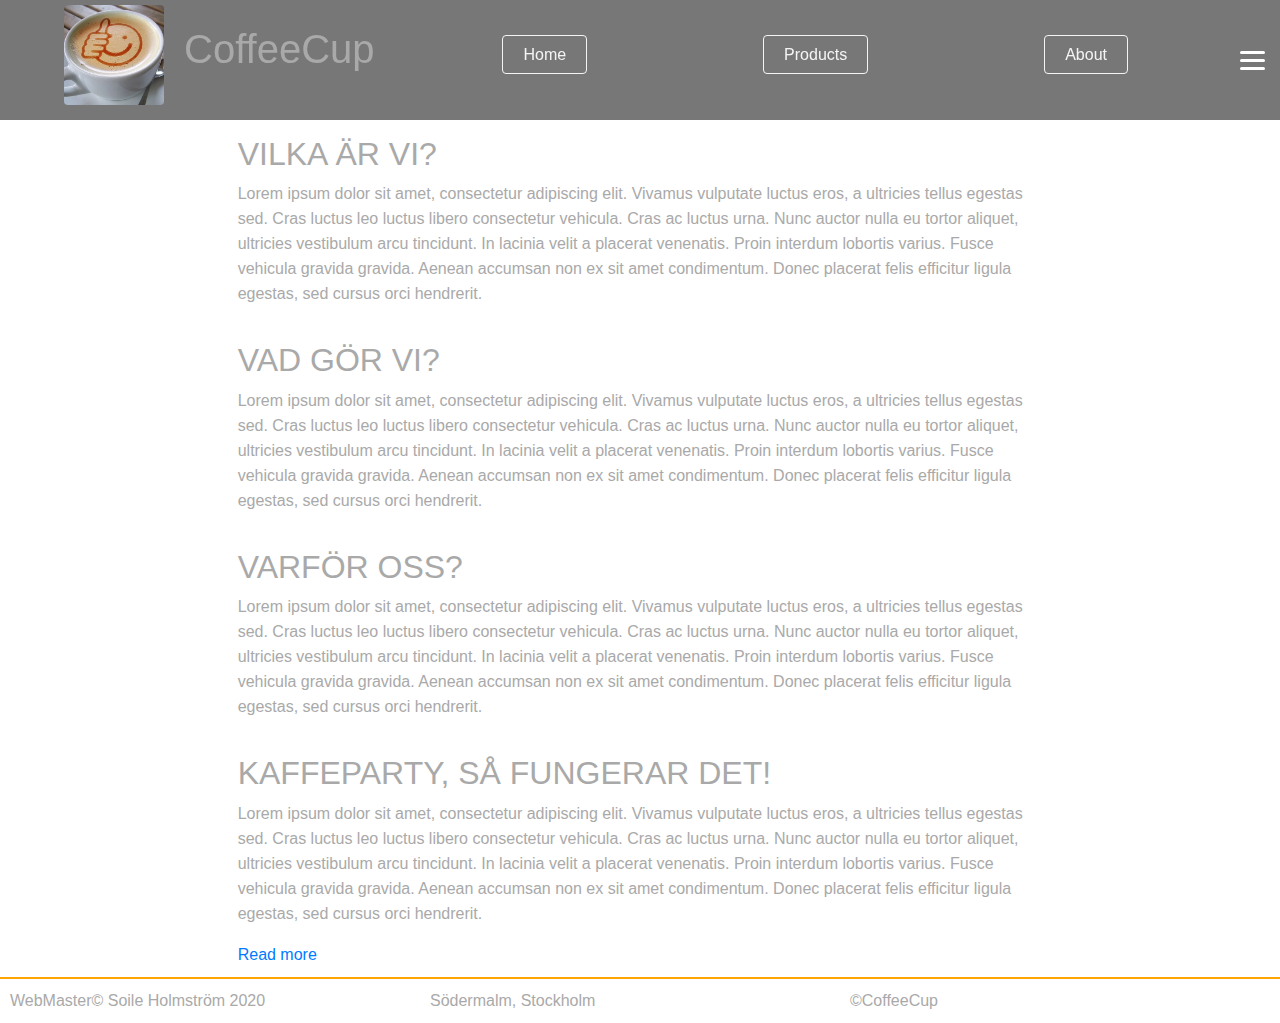
<file: index.html>
﻿<!DOCTYPE html>
<html>
<head>
    <meta charset="utf-8" />
    <title>Home</title>
    <link href="css/style.css" type="text/css" rel="stylesheet" />
    <meta name="viewport" content="width=device-width, initial-scale=1.0">
    <link rel="stylesheet" href="https://maxcdn.bootstrapcdn.com/bootstrap/4.5.2/css/bootstrap.min.css">
    <script src="https://ajax.googleapis.com/ajax/libs/jquery/3.5.1/jquery.min.js"></script>
    <script src="https://cdnjs.cloudflare.com/ajax/libs/popper.js/1.16.0/umd/popper.min.js"></script>
    <script src="https://maxcdn.bootstrapcdn.com/bootstrap/4.5.2/js/bootstrap.min.js"></script>

</head>
<body style="color:darkgray;">
    <!-- Sidans header-->
    <header class="nav-bar">
        <div class="nav-container">
            <div class="logo">
                <img src="img/coffee3.jpg" class="rounded float-left" alt="logo coffeecup" id="logo_id">
            </div>
            <div class="header_title_container">
                <h1>CoffeeCup</h1>
            </div>
            <input type="checkbox" class="nav-toggle" id="nav-toggle">
            <nav class="nav-menu" id="nav-menu">
                <ul class="nav-menu-list">
                    <li class="nav-menu-list-item"><a href="index.html">Home</a></li>
                    <li class="nav-menu-list-item"><a href="products.html">Products</a></li>
                    <li class="nav-menu-list-item"><a href="about.html">About</a></li>
                </ul>
            </nav>
            <label for="nav-toggle" class="toggle-label"><span></span></label>

        </div>
    </header>

    <main id="wrapper">

        <div style="overflow:auto">
            <div class="left">
                &nbsp;
            </div>

            <div class="main">


                <div id="main-container">

                    <div class="main-text">
                        <h2>Vilka är vi?</h2>
                        <p class="main-paragraph">
                            Lorem ipsum dolor sit amet, consectetur adipiscing elit. Vivamus vulputate luctus eros, a ultricies tellus egestas sed.
                            Cras luctus leo luctus libero consectetur vehicula. Cras ac luctus urna. Nunc auctor nulla eu tortor aliquet, ultricies vestibulum arcu tincidunt.
                            In lacinia velit a placerat venenatis. Proin interdum lobortis varius. Fusce vehicula gravida gravida.
                            Aenean accumsan non ex sit amet condimentum. Donec placerat felis efficitur ligula egestas, sed cursus orci hendrerit.
                        </p>

                    </div>
                    <div class="main-text">
                        <h2>Vad gör vi?</h2>
                        <p class="main-paragraph">
                            Lorem ipsum dolor sit amet, consectetur adipiscing elit. Vivamus vulputate luctus eros, a ultricies tellus egestas sed.
                            Cras luctus leo luctus libero consectetur vehicula. Cras ac luctus urna. Nunc auctor nulla eu tortor aliquet, ultricies vestibulum arcu tincidunt.
                            In lacinia velit a placerat venenatis. Proin interdum lobortis varius. Fusce vehicula gravida gravida.
                            Aenean accumsan non ex sit amet condimentum. Donec placerat felis efficitur ligula egestas, sed cursus orci hendrerit.
                        </p>

                    </div>
                    <div class="main-text">
                        <h2>Varför oss?</h2>
                        <p class="main-paragraph">
                            Lorem ipsum dolor sit amet, consectetur adipiscing elit. Vivamus vulputate luctus eros, a ultricies tellus egestas sed.
                            Cras luctus leo luctus libero consectetur vehicula. Cras ac luctus urna. Nunc auctor nulla eu tortor aliquet, ultricies vestibulum arcu tincidunt.
                            In lacinia velit a placerat venenatis. Proin interdum lobortis varius. Fusce vehicula gravida gravida.
                            Aenean accumsan non ex sit amet condimentum. Donec placerat felis efficitur ligula egestas, sed cursus orci hendrerit.
                        </p>

                    </div>
                    <div class="main-text">
                        <h2>Kaffeparty, så fungerar det!</h2>
                        <p class="main-paragraph">
                            Lorem ipsum dolor sit amet, consectetur adipiscing elit. Vivamus vulputate luctus eros, a ultricies tellus egestas sed.
                            Cras luctus leo luctus libero consectetur vehicula. Cras ac luctus urna. Nunc auctor nulla eu tortor aliquet, ultricies vestibulum arcu tincidunt.
                            In lacinia velit a placerat venenatis. Proin interdum lobortis varius. Fusce vehicula gravida gravida.
                            Aenean accumsan non ex sit amet condimentum. Donec placerat felis efficitur ligula egestas, sed cursus orci hendrerit.
                        </p>

                        <a href="#more-section" class="read-more">Read more</a>
                    </div>
                </div>
            </div>

            <div class="right">
                &nbsp;
            </div>
        </div>

        <!-- footer med information -->
        <footer class="footer-container">
            <div class="footer-box">WebMaster&copy; Soile Holmström 2020</div>
            <div class="footer-box">Södermalm, Stockholm</div>
            <div class="footer-box">&copy;CoffeeCup </div>
        </footer>
    </main>
</body>
</html>
</file>
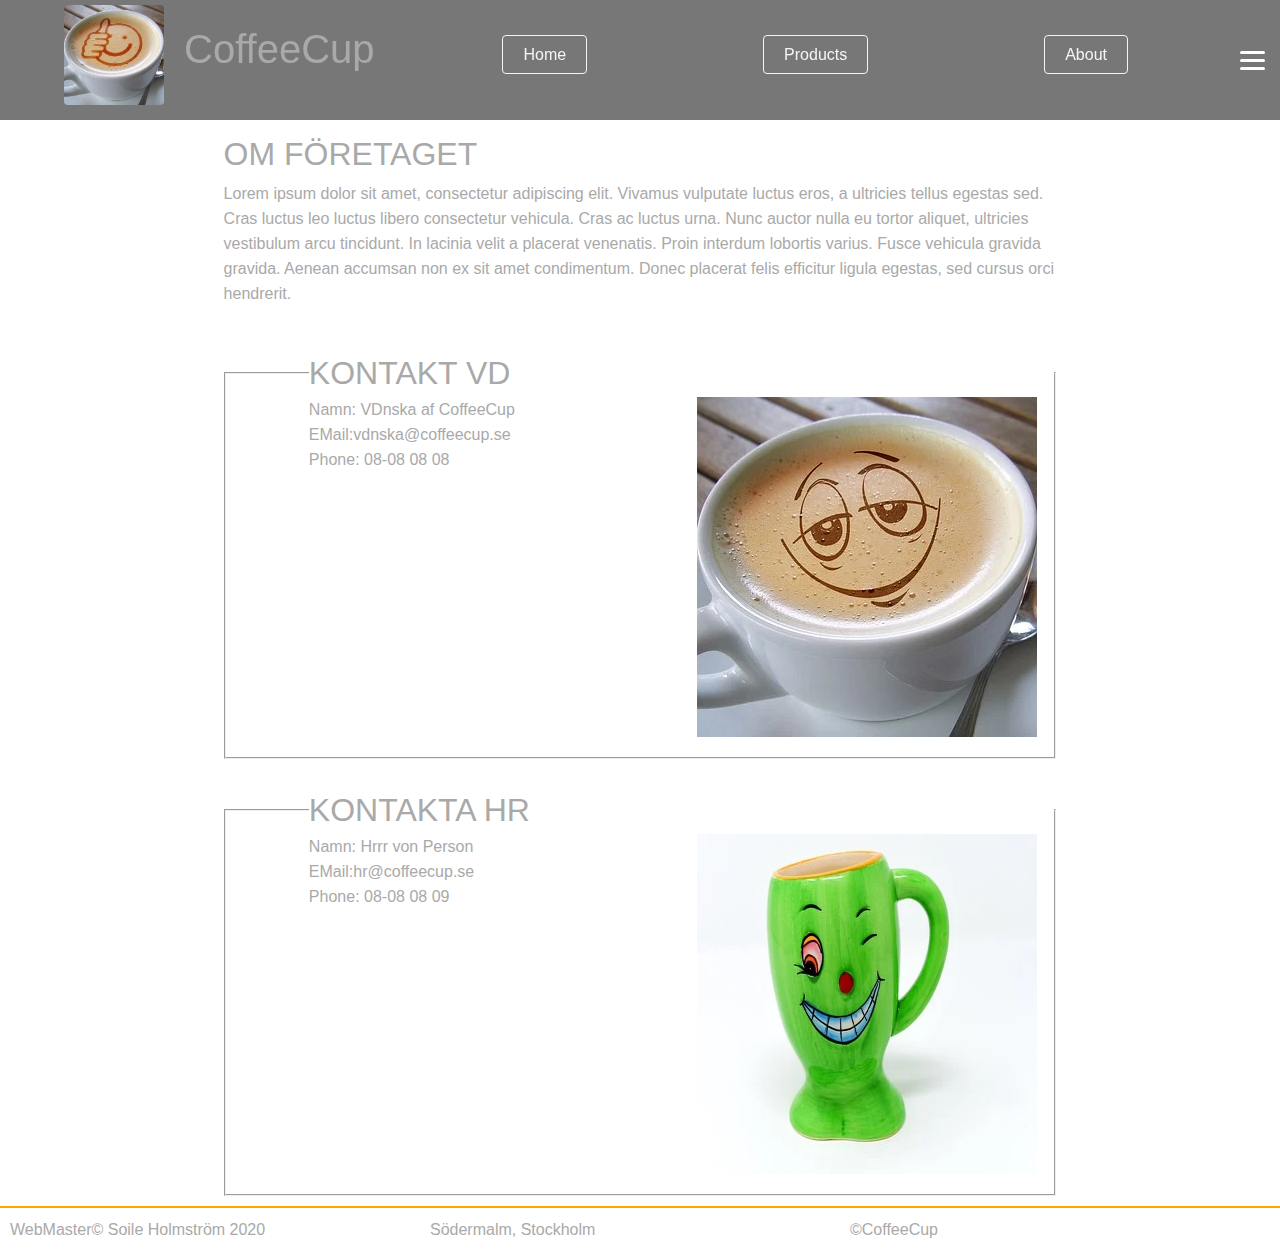
<file: about.html>
﻿<!DOCTYPE html>
<html>
<head>
    <meta charset="utf-8" />
    <title>About</title>
    <link href="css/style.css" type="text/css" rel="stylesheet" />
    <meta name="viewport" content="width=device-width, initial-scale=1.0">
    <link rel="stylesheet" href="https://maxcdn.bootstrapcdn.com/bootstrap/4.5.2/css/bootstrap.min.css">
    <script src="https://ajax.googleapis.com/ajax/libs/jquery/3.5.1/jquery.min.js"></script>
    <script src="https://cdnjs.cloudflare.com/ajax/libs/popper.js/1.16.0/umd/popper.min.js"></script>
    <script src="https://maxcdn.bootstrapcdn.com/bootstrap/4.5.2/js/bootstrap.min.js"></script>
    <style>
    </style>
</head>
<body style="color:darkgray;">
    <header class="nav-bar">
        <div class="nav-container">
            <div class="logo">
                <img src="img/coffee3.jpg" class="rounded float-left" alt="logo coffeecup" id="logo_id">
            </div>
            <div class="header_title_container">
                <h1>CoffeeCup</h1>
            </div>
            <input type="checkbox" class="nav-toggle" id="nav-toggle">
            <nav class="nav-menu" id="nav-menu">
                <ul class="nav-menu-list">
                    <li class="nav-menu-list-item"><a href="index.html">Home</a></li>
                    <li class="nav-menu-list-item"><a href="products.html">Products</a></li>
                    <li class="nav-menu-list-item"><a href="about.html">About</a></li>
                </ul>
            </nav>
            <label for="nav-toggle" class="toggle-label"><span></span></label>

        </div>
    </header>
    <main id="wrapper">

        <div style="overflow:auto">
            <div class="left">
                &nbsp;
            </div>

            <div class="main">


                <div id="main-container">

                    <div class="row">
                        <div class="main-text">
                            <h2>OM FÖRETAGET</h2>
                            <p class="main-paragraph">
                                Lorem ipsum dolor sit amet, consectetur adipiscing elit. Vivamus vulputate luctus eros, a ultricies tellus egestas sed.
                                Cras luctus leo luctus libero consectetur vehicula. Cras ac luctus urna. Nunc auctor nulla eu tortor aliquet, ultricies vestibulum arcu tincidunt.
                                In lacinia velit a placerat venenatis. Proin interdum lobortis varius. Fusce vehicula gravida gravida.
                                Aenean accumsan non ex sit amet condimentum. Donec placerat felis efficitur ligula egestas, sed cursus orci hendrerit.
                            </p>

                        </div>
                    </div>
                    <div class="row">

                        <div class="main-text">
                            <fieldset class="contactFieldset_prop">
                                <legend class="contactLegend_header">KOntakt VD</legend>
                                <div class="row">
                                    <div class="col">

                                        <div class="row">
                                            <div class="col">
                                                Namn: VDnska af CoffeeCup
                                            </div>
                                        </div>
                                        <div class="row">
                                            <div class="col">
                                                EMail:vdnska@coffeecup.se
                                            </div>
                                        </div>
                                        <div class="row">
                                            <div class="col">
                                                Phone: 08-08 08 08
                                            </div>
                                        </div>

                                    </div>
                                    <div class="col">
                                        <img src="img/vd.jpg" alt="vdnskan coffeecup" width="340" height="340" id="vd_id">
                                    </div>
                                </div>
                            </fieldset>


                        </div>

                    </div>
                    <div class="row">

                        <div class="main-text">
                            <fieldset class="contactFieldset_prop">
                                <legend class="contactLegend_header">Kontakta HR</legend><!-- border till informationen-->

                                <div class="row">
                                    <div class="col">

                                        <div class="row">
                                            <div class="col">
                                                Namn: Hrrr von Person
                                            </div>
                                        </div>
                                        <div class="row">
                                            <div class="col">
                                                EMail:hr@coffeecup.se
                                            </div>
                                        </div>
                                        <div class="row">
                                            <div class="col">
                                                Phone: 08-08 08 09
                                            </div>
                                        </div>

                                    </div>
                                    <div class="col">
                                        <img src="img/hr.jpg" width="340" height="340" alt="Hr Person" id="hr_id">
                                    </div>
                                </div>

                            </fieldset>
                        </div>
                    </div>
                </div>
            </div>
            <div class="right">
                &nbsp;
            </div>
        </div>

        <!-- footer med information -->
        <footer class="footer-container">
            <div class="footer-box">WebMaster&copy; Soile Holmström 2020</div>
            <div class="footer-box">Södermalm, Stockholm</div>
            <div class="footer-box">&copy;CoffeeCup </div>
        </footer>
    </main>
</body>
</html>
</file>
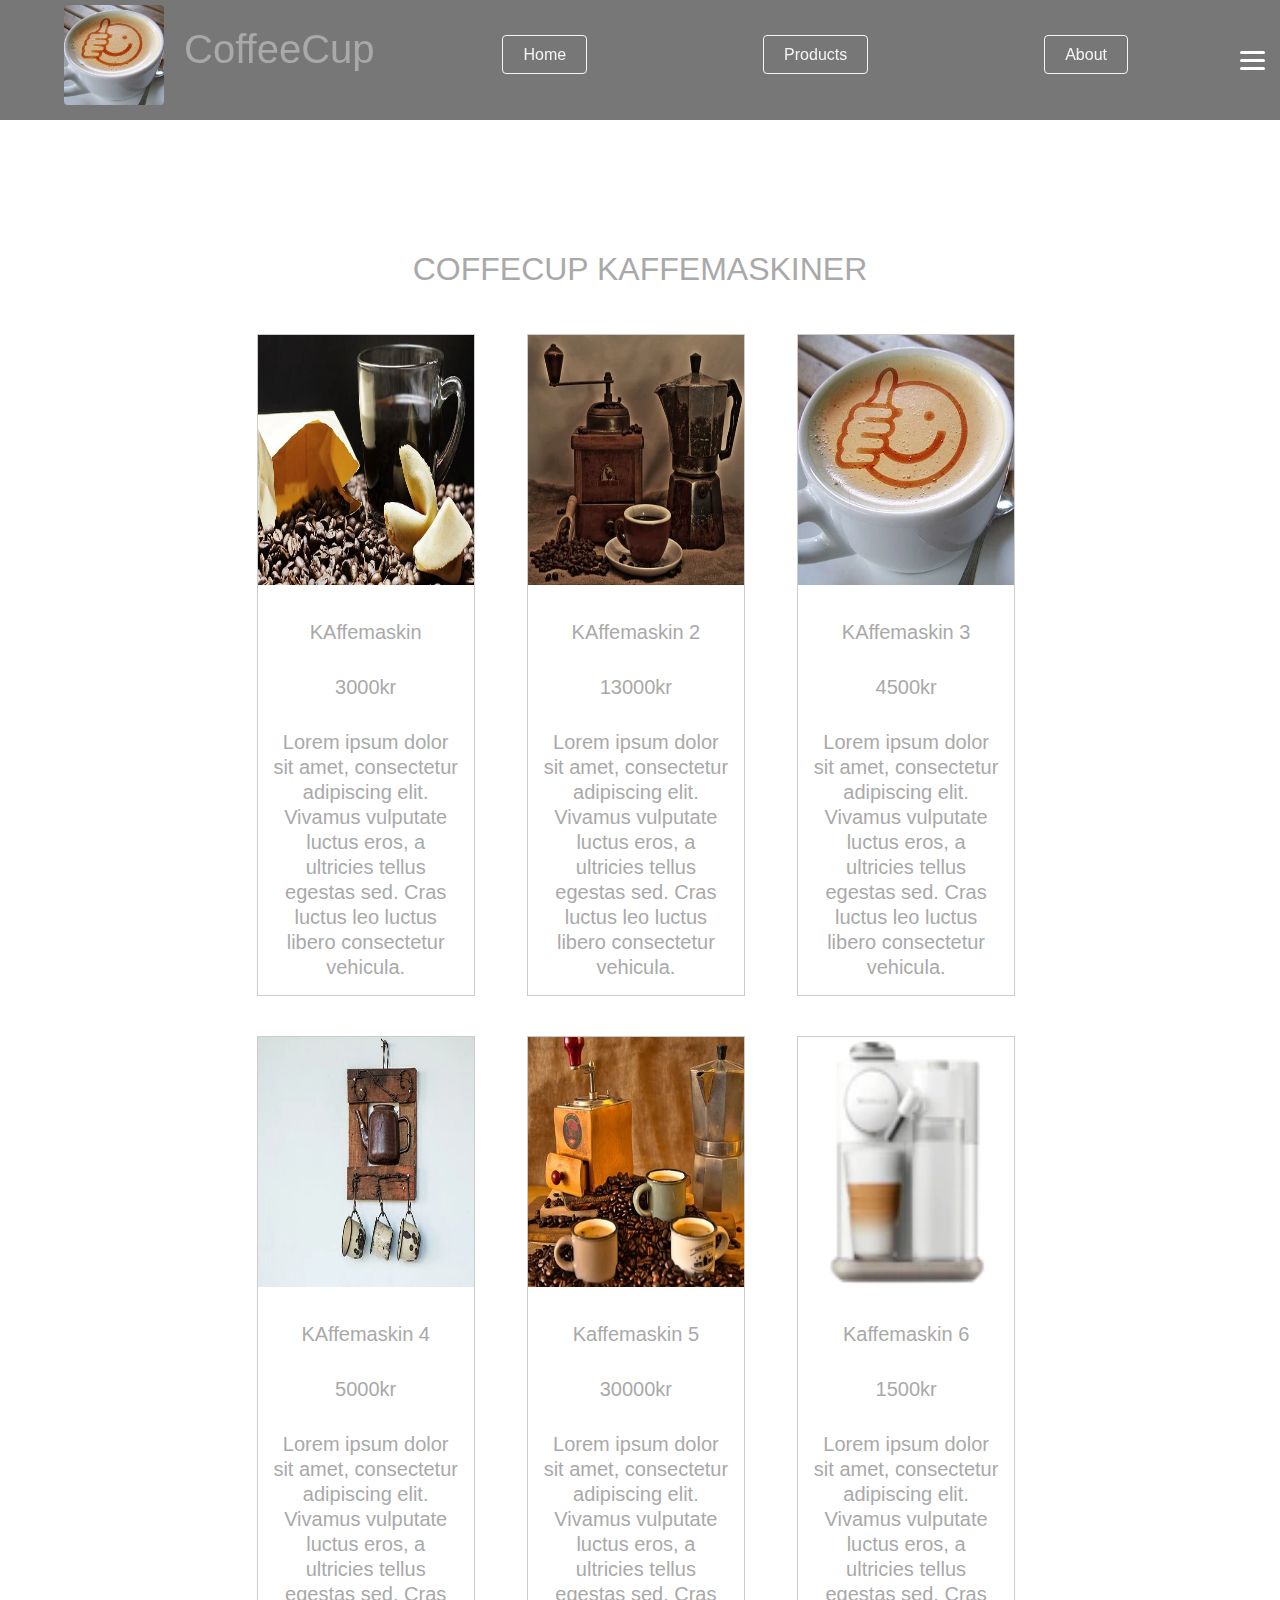
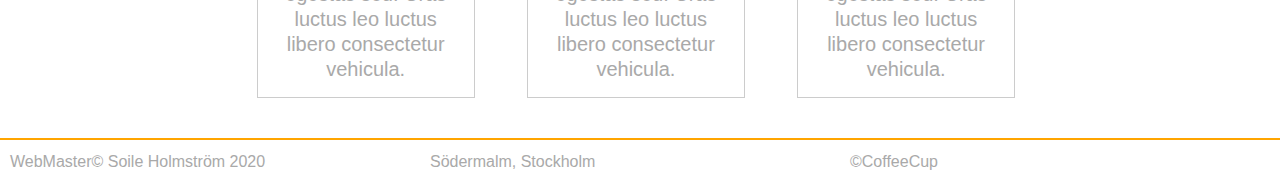
<file: images.html>
﻿<!DOCTYPE html>
<html>
<head>
    <meta charset="utf-8" />
    <title>Images</title>
    <link href="css/style.css" type="text/css" rel="stylesheet" />
    <meta name="viewport" content="width=device-width, initial-scale=1.0">
    <link rel="stylesheet" href="https://maxcdn.bootstrapcdn.com/bootstrap/4.5.2/css/bootstrap.min.css">
    <script src="https://ajax.googleapis.com/ajax/libs/jquery/3.5.1/jquery.min.js"></script>
    <script src="https://cdnjs.cloudflare.com/ajax/libs/popper.js/1.16.0/umd/popper.min.js"></script>
    <script src="https://maxcdn.bootstrapcdn.com/bootstrap/4.5.2/js/bootstrap.min.js"></script>

    </head>
<body style="color:darkgray;">
   

    <header class="nav-bar">
        <div class="nav-container">
            <div class="logo">
                <img src="img/coffee3.jpg" class="rounded float-left" alt="logo coffeecup" id="logo_id">
            </div>
            <div class="header_title_container">
                <h1>CoffeeCup</h1>
            </div>
            <input type="checkbox" class="nav-toggle" id="nav-toggle">
            <nav class="nav-menu" id="nav-menu">
                <ul class="nav-menu-list">
                    <li class="nav-menu-list-item"><a href="index.html">Home</a></li>
                    <li class="nav-menu-list-item"><a href="products.html">Products</a></li>
                    <li class="nav-menu-list-item"><a href="about.html">About</a></li>
                </ul>
            </nav>
            <label for="nav-toggle" class="toggle-label"><span></span></label>

        </div>
        </header>
        <main id="wrapper">

            <div style="overflow:auto">
                <div class="left">
                    &nbsp;
                </div>

                <div class="main">

                    <section class="main-image_section">
                        <div class="main-image-container">
                            <h2>coffecup kaffemaskiner</h2>
                            <p class="main-paragraph">
                                <div class="grid-container">
                                    <div class="grid-item">
                                        <div class="responsive">
                                            <div class="gallery">
                                                <a target="_blank" href="img/coffee.jpg" width="600">
                                                    <img src="img/coffee.jpg" alt="coffee" width="600">
                                                </a>
                                                <div class="desc">KAffemaskin</div>
                                                <div class="desc">3000kr</div>
                                                <div class="desc">
                                                    Lorem ipsum dolor sit amet, consectetur adipiscing elit. Vivamus vulputate luctus eros, a ultricies tellus egestas sed.
                                                    Cras luctus leo luctus libero consectetur vehicula.
                                                </div>
                                            </div>
                                        </div>
                                    </div>
                                    <div class="grid-item">
                                        <div class="responsive">
                                            <div class="gallery">
                                                <a target="_blank" href="img/coffee2.jpg">
                                                    <img src="img/coffee2.jpg" alt="KAffe 2">
                                                </a>
                                                <div class="desc">KAffemaskin 2</div>
                                                <div class="desc">13000kr</div>
                                                <div class="desc">
                                                    Lorem ipsum dolor sit amet, consectetur adipiscing elit. Vivamus vulputate luctus eros, a ultricies tellus egestas sed.
                                                    Cras luctus leo luctus libero consectetur vehicula.
                                                </div>
                                            </div>
                                        </div>
                                    </div>
                                    <div class="grid-item">
                                        <div class="responsive">
                                            <div class="gallery">
                                                <a target="_blank" href="img/coffee3.jpg">
                                                    <img src="img/coffee3.jpg" alt="LKaffe 3">
                                                </a>
                                                <div class="desc">KAffemaskin 3</div>
                                                <div class="desc">4500kr</div>
                                                <div class="desc">
                                                    Lorem ipsum dolor sit amet, consectetur adipiscing elit. Vivamus vulputate luctus eros, a ultricies tellus egestas sed.
                                                    Cras luctus leo luctus libero consectetur vehicula.
                                                </div>
                                            </div>
                                        </div>
                                    </div>
                                    <div class="grid-item">
                                        <div class="responsive">
                                            <div class="gallery">
                                                <a target="_blank" href="img/coffee4.jpg">
                                                    <img src="img/coffee4.jpg" alt="KAffe 4" width="600">
                                                </a>
                                                <div class="desc">KAffemaskin 4</div>
                                                <div class="desc">5000kr</div>
                                                <div class="desc">
                                                    Lorem ipsum dolor sit amet, consectetur adipiscing elit. Vivamus vulputate luctus eros, a ultricies tellus egestas sed.
                                                    Cras luctus leo luctus libero consectetur vehicula.
                                                </div>
                                            </div>
                                        </div>
                                    </div>
                                    <div class="grid-item">
                                        <div class="responsive">
                                            <div class="gallery">
                                                <a target="_blank" href="img/coffee5.jpg">
                                                    <img src="img/coffee5.jpg" alt="Kaffe 5">
                                                </a>
                                                <div class="desc">Kaffemaskin 5</div>
                                                <div class="desc">30000kr</div>
                                                <div class="desc">
                                                    Lorem ipsum dolor sit amet, consectetur adipiscing elit. Vivamus vulputate luctus eros, a ultricies tellus egestas sed.
                                                    Cras luctus leo luctus libero consectetur vehicula.
                                                </div>
                                            </div>
                                        </div>
                                    </div>
                                    <div class="grid-item">
                                        <div class="responsive">
                                            <div class="gallery">
                                                <a target="_blank" href="img/coffee6.jpg">
                                                    <img src="img/coffee6.jpg" alt="kaffemaskin 6">
                                                </a>
                                                <div class="desc">Kaffemaskin 6</div>
                                                <div class="desc">1500kr</div>
                                                <div class="desc">
                                                    Lorem ipsum dolor sit amet, consectetur adipiscing elit. Vivamus vulputate luctus eros, a ultricies tellus egestas sed.
                                                    Cras luctus leo luctus libero consectetur vehicula.
                                                </div>
                                            </div>
                                        </div>
                                    </div>


                                    <div class="clearfix"></div>

                                </div>
                        </div>
                    </section>

                </div>

                <div class="right">
                    &nbsp;
                </div>
            </div>

            <!-- footer med information -->
            <footer class="footer-container">
                <div class="footer-box">WebMaster&copy; Soile Holmström 2020</div>
                <div class="footer-box">Södermalm, Stockholm</div>
                <div class="footer-box">&copy;CoffeeCup </div>
            </footer>
        </main>
</body>
</html>
</file>
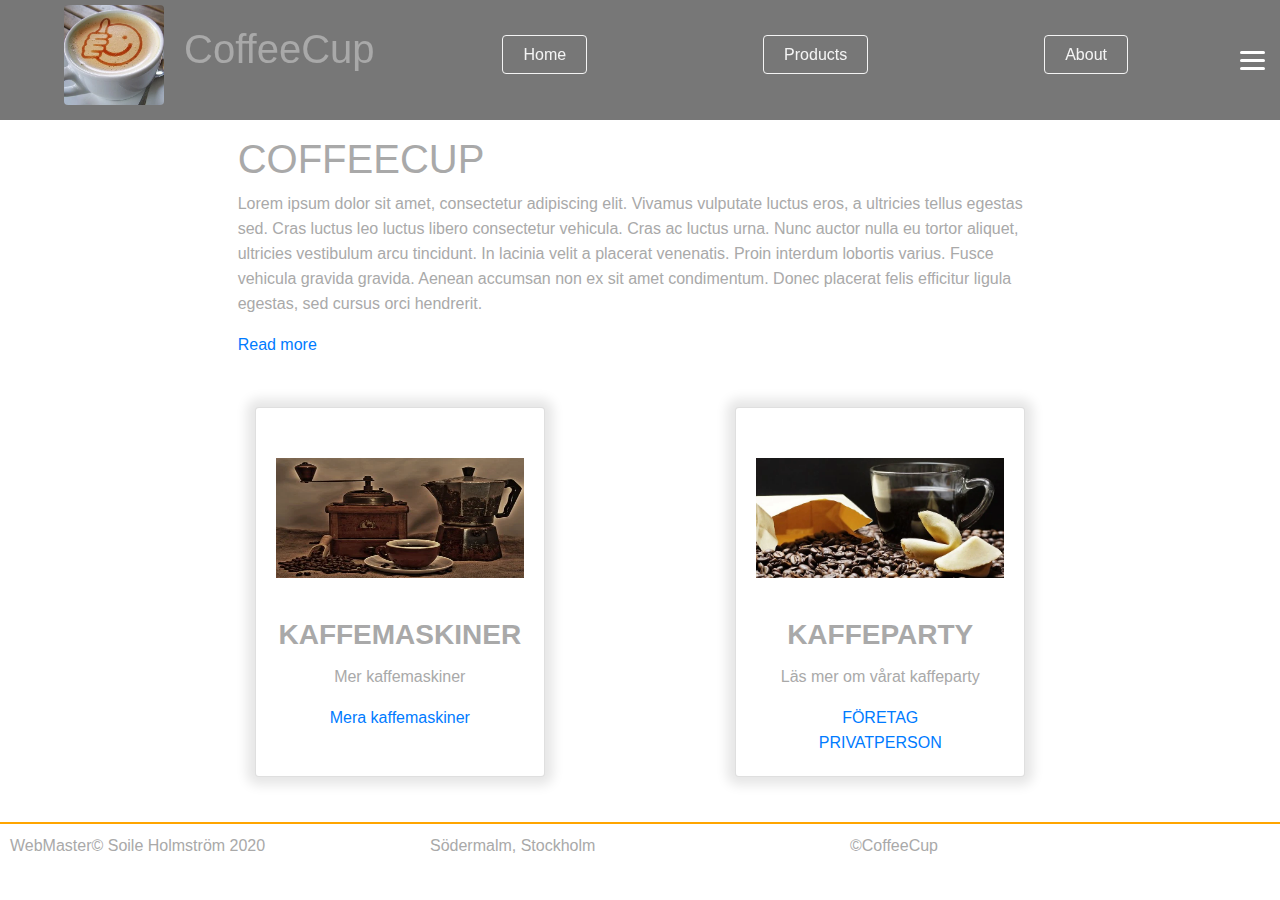
<file: products.html>
﻿<!DOCTYPE html>
<html>
<head>
    <meta charset="utf-8" />
    <title>Products</title>
    <link href="css/style.css" type="text/css" rel="stylesheet" />
    <meta name="viewport" content="width=device-width, initial-scale=1.0">
    <link rel="stylesheet" href="https://maxcdn.bootstrapcdn.com/bootstrap/4.5.2/css/bootstrap.min.css">
    <script src="https://ajax.googleapis.com/ajax/libs/jquery/3.5.1/jquery.min.js"></script>
    <script src="https://cdnjs.cloudflare.com/ajax/libs/popper.js/1.16.0/umd/popper.min.js"></script>
    <script src="https://maxcdn.bootstrapcdn.com/bootstrap/4.5.2/js/bootstrap.min.js"></script>
    <style>


    </style>
</head>
<body style="color:darkgray;">
    <!-- Sidans header-->
    <header class="nav-bar">
        <div class="nav-container">
            <div class="logo">
                <img src="img/coffee3.jpg" class="rounded float-left" alt="logo coffeecup" id="logo_id">
            </div>
            <div class="header_title_container">
                <h1>CoffeeCup</h1>
            </div>
            <input type="checkbox" class="nav-toggle" id="nav-toggle">
            <nav class="nav-menu" id="nav-menu">
                <ul class="nav-menu-list">
                    <li class="nav-menu-list-item"><a href="index.html">Home</a></li>
                    <li class="nav-menu-list-item"><a href="products.html">Products</a></li>
                    <li class="nav-menu-list-item"><a href="about.html">About</a></li>
                </ul>
            </nav>
            <label for="nav-toggle" class="toggle-label"><span></span></label>

        </div>
    </header>
    <main id="wrapper">

        <div style="overflow:auto">
            <div class="left">
                &nbsp;
            </div>

            <div class="main">


                <section class="main-section">
                    <div class="main-text">
                        <h1 class="main-title">COFFEECUP</h1>
                        <p class="main-paragraph">
                            Lorem ipsum dolor sit amet, consectetur adipiscing elit. Vivamus vulputate luctus eros, a ultricies tellus egestas sed.
                            Cras luctus leo luctus libero consectetur vehicula. Cras ac luctus urna. Nunc auctor nulla eu tortor aliquet, ultricies vestibulum arcu tincidunt.
                            In lacinia velit a placerat venenatis. Proin interdum lobortis varius. Fusce vehicula gravida gravida.
                            Aenean accumsan non ex sit amet condimentum. Donec placerat felis efficitur ligula egestas, sed cursus orci hendrerit.
                        </p>

                        <a href="#cards-section" class="read-more">Read more</a>
                    </div>
                </section>
                <section class="cards-section" id="cards-section">
                    <div class="cards-container">
                        <div class="card">
                            <img src="img/coffee2.jpg" alt="Kaffemaskiner">
                            <h3 class="card-title">Kaffemaskiner</h3>
                            <p class="card-paragraph">
                                Mer kaffemaskiner
                            </p>
                            <a href="images.html" class="read-more" onclick="showMoreCoffeeMachines()">Mera kaffemaskiner</a>
                        </div>
                        <div class="card">
                            <img src="img/coffee.jpg" alt="">
                            <h3 class="card-title">Kaffeparty</h3>
                            <p class="card-paragraph">
                                Läs mer om vårat kaffeparty
                            </p>
                            <a href="#" class="read-more">FÖRETAG</a>
                            <a href="#" class="read-more">PRIVATPERSON </a>
                        </div>

                    </div>
                </section>
            </div>

            <div class="right">
                &nbsp;
            </div>
        </div>

        <!-- footer med information -->
        <footer class="footer-container">
            <div class="footer-box">WebMaster&copy; Soile Holmström 2020</div>
            <div class="footer-box">Södermalm, Stockholm</div>
            <div class="footer-box">&copy;CoffeeCup </div>
        </footer>
    </main>
</body>
</html>
</file>
<file: css/style.css>
﻿
* {
    box-sizing: border-box;
}

body {
    /*ingen padding el marginal på body*/
    padding: 0;
    margin: 0;
    /*fonten jag vill använda i variabel*/
    --standard-font-family: 'Calibri', 'Georgia', Serif, Verdana, Helvetica;
    font-family: 'Calibri', 'Georgia', Serif;
    color: darkgray;
    /*font strl*/
    --standard-font-size: 1.1rem;
    --mobile-font-size: 0.7rem;
    /*färger för siten i variabler*/
    --primary-color: orange;
    --secondary-color: #333;
    --border-menu-item-color: darkgray;
    /*--border-menu-item-color: #f4f4f4;*/
    --alert-color: #B55750;
    --mobile-font-size: 0.7rem;
}

.h2, h2 {
    font-size: 2rem;
    margin-top: 1rem;
    text-transform: uppercase;
}

.contactLegend_header {
    font-size: 2rem;
    margin-top: 1rem;
    line-height: 1em;
    text-transform: uppercase;
}

fieldset.contactFieldset_prop {
    border-width: 2px;
    border-style: groove;
    border-color: threedface;
    min-width: 380px;
    padding-left: 10%;
    padding-bottom: 20px;
}

.left {
    float: left;
    width: 15%;
    padding: 15px;
    margin-top: 7px;
}

.nav {
    height: 50px;
}



/*header styles*/
/*.header-bar {
    position: fixed;
    z-index: 1;
    top: 0;
    width: 100%;
    height: 140px;
    padding-left: 15%;
    padding-right: 15%;
    box-sizing: border-box;*/
    /* background: linear-gradient(0deg, rgba(0, 0, 0, 0.7), rgba(255, 255, 255, 0.8));*/
/*}

.header-container {
    margin: 0 auto;
    display: flex;
    width: 100%;
    justify-content: space-between;
    margin-top: 2%;
}


}*/
.header_title_container {
    margin: 0 auto;
    text-align: center;
    display: flex;
    margin-top: 20px;
    padding-left: 20px;
}
    /* --- NAV BAR STYLES --- */
    .nav-bar {
    position: fixed;
    z-index: 1;
    top: 0;
    width: 100%;
    height: 120px;
    padding: 5px 5%;
    box-sizing: border-box;
    background: #333a;
}

.nav-container {
    margin: 0 auto;
    display: flex;
    width: 100%;
    justify-content: space-between;
}
#logo_id {
    max-width: 100px;
}

.logo {
    display: flex;
    align-items: center;
    justify-content: center;
}

.responsive {
    padding: 0 6px;
    float: left;
}

#nav-menu {
    /* display: flex;
align-items: center;
width: 60%;*/
    position: absolute;
    background: rgba(0, 0, 0, 0.7);
    top: 100%;
    width: 100%;
    text-align: right;
    transform: scale(1,0);
    transform-origin: top;
    transition: transform .5s ease-in-out;
}

.nav-menu-list {
    display: flex;
    justify-content: space-around;
    align-items: center;
    list-style: none;
    width: 100%;
}


.nav-menu-list-item a {
    padding: 10px 20px;
    text-decoration: none;
    color: #f4f4f4;
    border: solid 1px #f4f4f4;
    border-radius: 4px;
    -webkit-transition: all ease-in-out .3s;
    transition: all ease-in-out .3s;
}


    .nav-menu-list-item a:hover {
        background-color: #f4f4f4;
        color: #000;
    }

/*ul.nav-menu-list {
    margin-top: 15px;*/
    /*margin-bottom: 0;*/
/*}*/

/* toggle */
.nav-toggle {
    display: none;
}

.toggle-label {
    position: absolute;
    top: 0;
    right: 0;
    margin-right: 15px;
    height: 100%;
    display: flex;
    align-items: center;
    overflow: hidden;
}

#toggle-menu {
    background-color: initial;
    display: none;
}


.toggle-label span,
.toggle-label span::before,
.toggle-label span::after {
    display: block;
    background: #fff;
    height: 3px;
    width: 25px;
    border-radius: 3px;
    position: relative;
}


    .toggle-label span::before,
    .toggle-label span::after {
        position: absolute;
        content: '';
    }


    .toggle-label span::before {
        bottom: 8px;
    }


    .toggle-label span::after {
        top: 8px;
    }

#nav-toggle:checked ~ #nav-menu {
    transform: scale(1, 1);
}


.toggle-label span::before,
.toggle-label span::after,
.toggle-label span {
    transition: all .5s ease-in-out;
}


#nav-toggle:checked ~ .toggle-label span {
    background: #8e8e8e;
}


    #nav-toggle:checked ~ .toggle-label span::before {
        transform: rotate(45deg);
        bottom: 0;
        background: #fff;
    }


    #nav-toggle:checked ~ .toggle-label span::after {
        transform: rotate(-45deg);
        top: 0;
        background: #fff;
    }


#nav-toggle:checked ~ #nav-menu a {
    opacity: 1;
    transition: opacity .3s ease-in-out .4s;
}

/*END TOGGLE*/

#main-container {
    /*display: flex;*/
    justify-content: space-between;
    /*margin: -150px auto 0 auto;
            width: 100%;
            max-width: 1280px;
            perspective: 5000px;*/
}

.main {
    float: left;
    width: 70%;
    padding: 0 20px;
    margin-top: 100px;
}

.main-text {
    padding-left: 3%;
    padding-right: 3%;
    text-align: left;
    line-height: 25px;
    margin-top: 35px;
    width: 100%;
}

.right {
    float: left;
    width: 15%;
    padding: 15px;
    margin-top: 7px;
}

/* Images */
.main-image_section {
    display: flex;
    box-sizing: border-box;
    flex-direction: column;
    align-items: center;
    justify-content: center;
    height: auto;
    padding-top: 150px;
    width: 100%;
}

.main-image-container {
    width: 98%;
    text-align: center;
    line-height: 25px;
    display: block;
}

    .main-image-container img {
        height: 240px;
        margin-bottom: 20px;
    }

div.gallery {
    border: 1px solid #ccc;
}


    div.gallery:hover {
        border: 1px solid #777;
    }


    div.gallery img {
        width: 100%;
        height: 250px;
    }


div.desc {
    padding: 15px;
    text-align: center;
}


* {
    box-sizing: border-box;
}


.responsive {
    padding: 0 6px;
    float: left;
}

.grid-container {
    display: grid;
    width: 100%;
    grid-template-columns: 33% 33% 33%;
    padding: 10px;
}

.grid-item {
    /* background-color: rgba(255, 255, 255, 0.8);
        border: 1px solid rgba(0, 0, 0, 0.8);*/
    padding: 20px;
    font-size: 20px;
    text-align: center;
}

/* --- END IMAGES --- */


/* Footer */
.footer-container {
    display: flex;
    border-top: 2px solid var(--primary-color);
    padding: 10px;
    margin-top: 10px;
}

.footer-box {
    flex: 1
}


/* --- END FOOTER SECTION --- */



/* @MEDIA  */

@media (min-width: 800px) {

      .toggle-label {
        display: none;
    }

        #toggle-menu {
        background-color: initial;
        display: none;
    }


        #nav-bar {
        padding: 10px 0;
    }


    #nav-bar .nav-container {
        display: flex;
    }


    #nav-bar #logo {
        flex: 1;
    }


    #nav-menu a {
        opacity: 1;
    }


    #nav-menu {
        all: unset;
        flex: 2;
    }


        #nav-menu ul {
            display: flex;
            align-items: center;
            justify-content: flex-end;
            height: 100%;
        }


        #nav-menu li {
            margin: auto;
        }
        .grid-container {
        display: grid;
        width: 100%;
        grid-template-columns: 33% 33% 33%;
        padding: 10px;
    }

          .grid-item {
        /* background-color: rgba(255, 255, 255, 0.8);
        border: 1px solid rgba(0, 0, 0, 0.8);*/
        padding: 20px;
        font-size: 20px;
        text-align: center;
    }
}

@media only screen and (max-width: 700px) {
        .responsive {
        width: 100%;
        margin: 6px 0;
    }
}

@media only screen and (max-width: 600px) {

    #toggle-menu {
        background-color: initial;
    }

        .nav-bar
        {
        padding: 0;
    }

       #nav-menu ul
        {
        display: block;
        list-style: none;
        padding-right: 40px;
    }

        #nav-menu li
        {
        padding: 20px;
    }


        .main-text {
        margin-top: auto;
        position: relative;
    }

    .cards-section {
        height: auto;
        padding: 40px 5%;
    }

    .cards-container {
        flex-direction: column;
        margin-top: 0;
    }

    .card {
        width: 100%;
        height: auto;
        margin-bottom: 30px;
    }

    /* @MEDIA CoffeMachine grid */

    .responsive {
        width: 100%;
    }

    .grid-container {
        display: flex;
        width: 100%;
        padding: 10px;
        flex-wrap: wrap;
    }


    /* @MEDIA Footer */
    .footer-container {
        flex-direction: column;
        margin-top: 0;
    }

    .footer-box {
        flex-direction: column;
        margin-top: 0;
        border-bottom: 1px solid var(--primary-color);
        padding: 10px;
    }
}

.clearfix:after {
    content: "";
    display: table;
    clear: both;
}



/* --- CARDS SECTION STYLES --- */


.cards-section {
    width: 100%;
    height: 45vh;
    padding: 0 5%;
    box-sizing: border-box;
}


.cards-container {
    display: flex;
    /*flex-direction: column;*/
    justify-content: space-between;
    margin: 50px auto 0 auto;
    width: 100%;
    max-width: 1280px;
    perspective: 5000px;
}


.card {
    width: 290px;
    height: 370px;
    overflow: hidden;
    padding: 50px 20px;
    margin-bottom: 30px;
    box-sizing: border-box;
    background: #f4f4f4;
    border-radius: 10px;
    border-bottom: 20px solid rgba(255, 255, 255, 0.0);
    text-align: center;
    line-height: 25px;
    box-shadow: 0px 0px 12px 8px rgba(0, 0, 0, 0.1);
    -webkit-transition: transform ease-in-out .3s, height ease-in-out .3s;
    transition: transform ease-in-out .3s, height ease-in-out .3s;
}


    .card:hover {
        transform: rotateX(10deg) scale(1.1, 1.1);
        height: 450px;
    }


    .card img {
        height: 120px;
        margin-bottom: 40px;
    }


.card-title {
    font-size: 28px;
    font-weight: 600;
    text-transform: uppercase;
    margin-bottom: 20px;
}


/*.card-paragraph {


}*/


/* --- END CARD SECTION --- */




@media only screen and (max-width:620px) {
    /* For mobile phones: */
    .left, .main, .right {
        width: 100%;
    }
}
</file>
